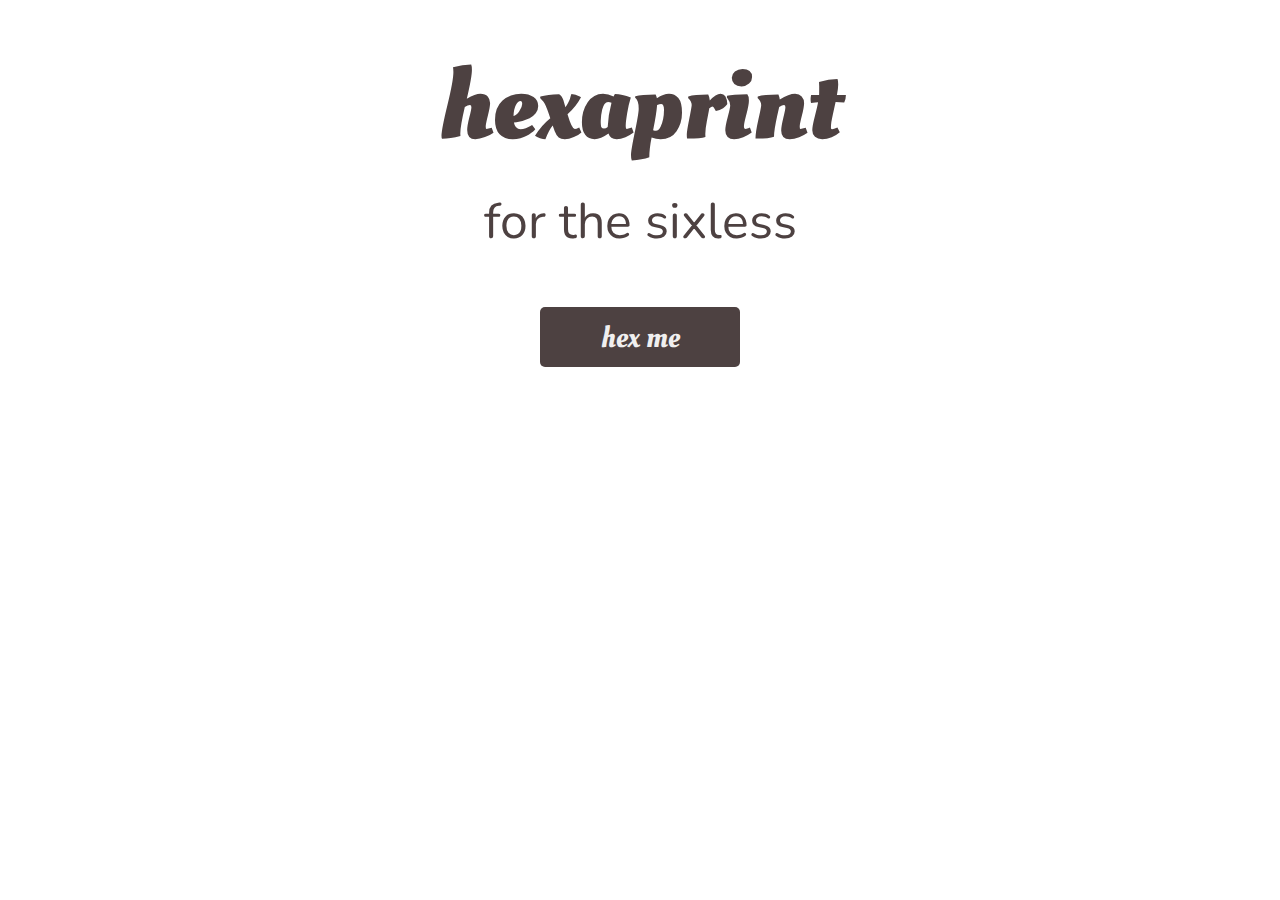
<file: index.html>
<!DOCTYPE html>
<html>
<head>
	<link href='http://fonts.googleapis.com/css?family=Oleo+Script:400,700|Roboto:400|Nunito:400' rel='stylesheet' type='text/css'>
	<link rel="stylesheet" type="text/css" href="hxp.css">
	<script src="http://ajax.googleapis.com/ajax/libs/jquery/1.11.1/jquery.min.js"></script>
	<script src="hxp.js"></script>
	<link href="[data-uri]" rel="icon" type="image/x-icon" />
	<title>HEXAPRINT: a projectling by KAG for HBA, May 2014</title>

</head>
<body>
<div>
<h1>hexaprint</h1>
<h2>for the sixless</h2>
<br/>
<br/>
<button class="button">hex me</button>
<button class="button2 hide">take them away!</button>

<h4 class="hide"><script>
var printSixes = function (i) {
    for (i = 1; i <= 100; i++) {
	if (i % 6 === 0) {
			document.write(i+'<br />');
			}}}
printSixes();
</script>
</h4>

</div>
<div id="footer">
<p class="hide">//KAG 2014</p>
</div>
</body>
</html>
</file>
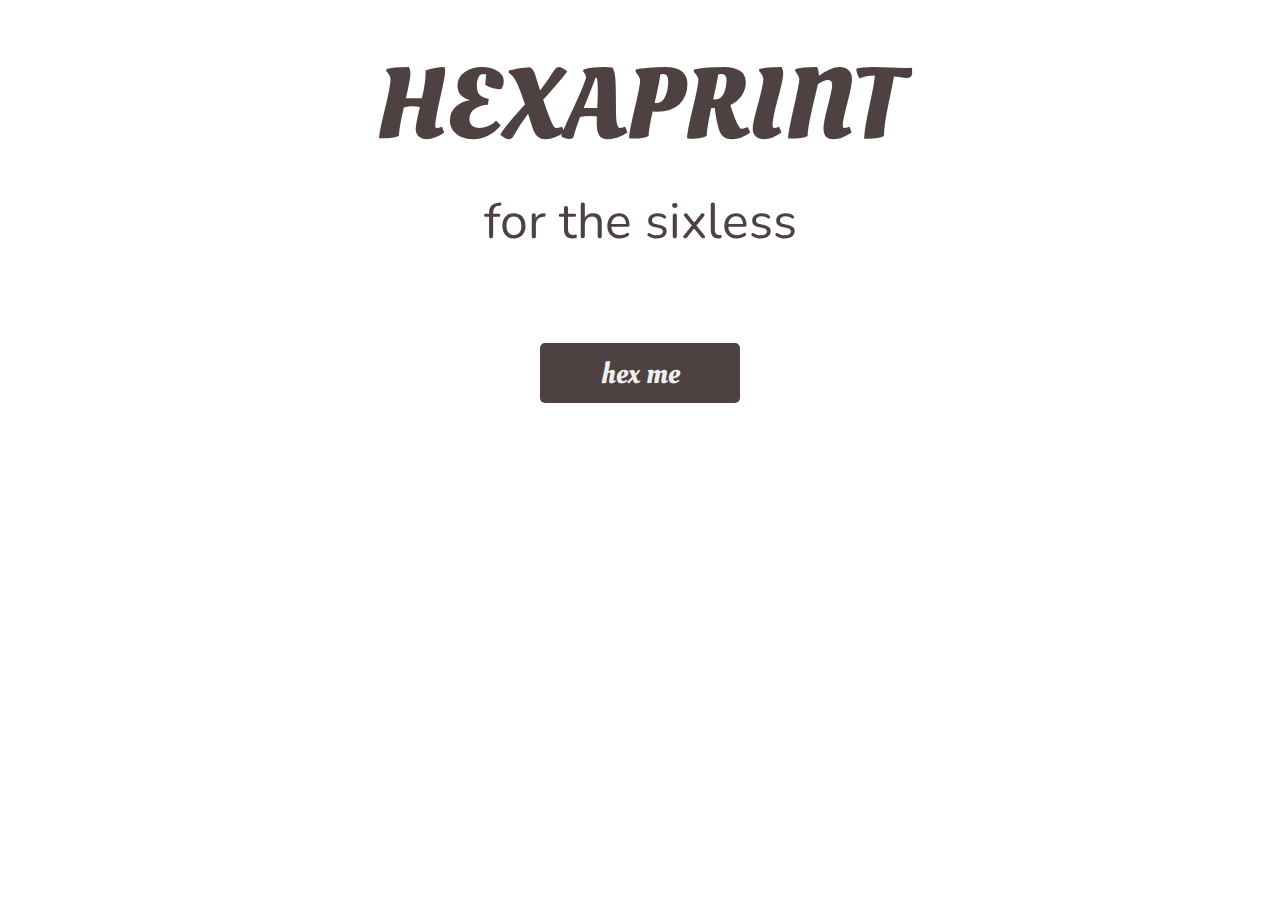
<file: hxp.html>
<!DOCTYPE html>
<html>
<head>
	<link href='http://fonts.googleapis.com/css?family=Oleo+Script:400,700|Patua+One|Roboto:400,500|Nunito:400,700' rel='stylesheet' type='text/css'>
	<link rel="stylesheet" type="text/css" href="hxp.css">
	<script src="http://ajax.googleapis.com/ajax/libs/jquery/1.11.1/jquery.min.js"></script>
	<script src="hxp.js"></script>
	<title>HEXAPRINT: a projectling by KAG for HBA, May 2014</title>

</head>
<body>
<div>
<h1>HEXAPRINT</h1>
<h2>for the sixless</h2>
<br></br>
<br></br>
<button class="button">hex me</button>

<h4 class="hide"><script>
var printSixes = function (i) {
    for (i = 1; i <= 100; i++) {
	if (i % 6 === 0) {
			document.write(i+'<br>');
			}}}
printSixes();
</script>
</h4>

	<button class="button2 hide">take them away!</button>


</div>
<div id="footer">
<p class="hide">coded witchily by KAG, 2014</p>
</div>
</body>
</html>
</file>
<file: hxp.css>
h1 {
text-align: center;
color: #4d4141;
font-size: 100px;
font-family: 'Oleo Script', cursive;
font-weight: 700;
line-height: 80%;
}

h2 {
text-align: center;
color: #4d4141;
font-size: 50px;
font-family: 'Nunito', sans-serif;
font-weight: 400;
line-height: 30%;
}

.hide {
	display:none;
}

.button{
	background-color:#4d4141;
	color:#F0EFEF;
	font-family:'Oleo Script', cursive;
	font-size:30px;
	font-weight:400;
	display:block;
	margin-left: auto;
	margin-right: auto;
	height:60px;
	width:200px;
	text-align:center;
	border-radius: 5px;
	border: none;
	line-height: 200%;

}.button:hover {
	background-color:#eb462a; /*Hi, Hackbright color!*/
}


.button2{
	background-color:#eb462a; /*Hi, Hackbright color!*/
	color:#F0EFEF;
	font-family: 'Nunito', sans-serif;
	font-size:20px;
	font-weight:400;
	display:block;
	margin-left: auto;
	margin-right: auto;
	height:60px;
	width:200px;
	text-align:center;
	border-radius: 5px;
	border: none;
	line-height: 200%;
}.button2:hover {
	background-color:#4d4141;
}.

body {
	background-color: #F0EFEF;
}
h4 {
	text-align: center;
	font-size: 50px;
	font-family:'Roboto', sans-serif;
	font-weight:400; 
	color: #eb472a;
}
p {
	font-size: 14px;
	font-family:'Roboto', sans-serif;
	font-weight:400; 
}
#footer {
	text-align: right;
	position: relative;
	float:bottom;
	padding-right: 10px;
}
.hide {
	display:none;
}
</file>
